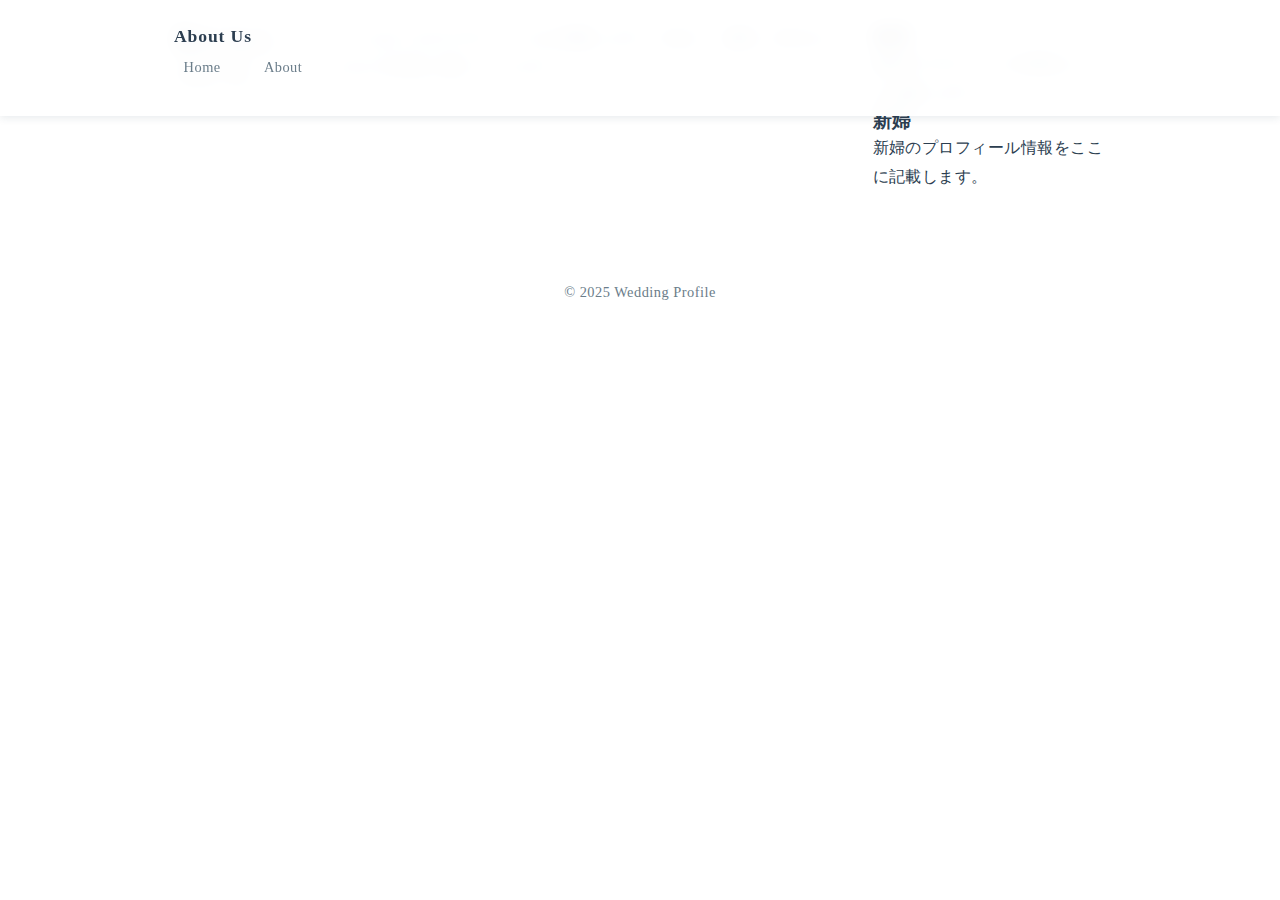
<file: about.html>
<!doctype html>
<html lang="ja">
<head>
  <meta charset="utf-8">
  <meta name="viewport" content="width=device-width, initial-scale=1">
  <title>About - Wedding Profile</title>
  <link rel="stylesheet" href="css/style.css">
</head>
<body>
  <header class="site-header">
    <div class="container">
      <h1 class="site-title">About Us</h1>
      <nav class="site-nav">
        <a href="index.html">Home</a>
        <a href="about.html">About</a>
      </nav>
    </div>
  </header>

  <main class="container">
    <article class="profile">
      <h2>私たちについて</h2>
      <p>ここにお二人のプロフィールを掲載します。出会い、趣味、好きなことなどを自由に書いてください。</p>
      <section class="profiles">
        <div class="person">
          <h3>新郎</h3>
          <p>新郎のプロフィール情報をここに記載します。</p>
        </div>
        <div class="person">
          <h3>新婦</h3>
          <p>新婦のプロフィール情報をここに記載します。</p>
        </div>
      </section>
    </article>
  </main>

  <footer class="site-footer">
    <div class="container">
      <p>&copy; 2025 Wedding Profile</p>
    </div>
  </footer>
</body>
</html>
</file>
<file: css/style.css>
:root {
    --color-primary: #2c3e50;
    --color-secondary: #e8eff3;
    --color-accent: #e8935a;
    --color-steel-blue: #8fa8b8;
    --color-steel-blue-04: rgba(143, 168, 184, 0.04);
    --color-steel-blue-06: rgba(143, 168, 184, 0.06);
    --color-steel-blue-08: rgba(143, 168, 184, 0.08);
    --color-steel-blue-15: rgba(143, 168, 184, 0.15);
    --color-steel-blue-25: rgba(143, 168, 184, 0.25);
    --color-teal: #6b8fa0;
    --color-ice-blue: #f5f8fa;
    --color-background: #ffffff;
    --color-text: #2c3e50;
    --color-text-light: #6b7d8a;
    --color-link: #d4793e;
    --color-card-bg: #ffffff;
    --color-section-1: #f2f6f9;
    --color-section-2: #ffffff;
    --color-section-3: #f2f6f9;
    --color-section-4: #ffffff;
    --color-section-5: #f2f6f9;
    --font-serif: "Playfair Display", "Noto Serif JP", "游明朝", serif;
    --font-script: "Great Vibes", cursive;
    --font-body: "Crimson Text", "Noto Serif JP", "游明朝", serif;
    --shadow-color: rgba(0, 0, 0, 0.08);
    --shadow-teal: rgba(107, 143, 160, 0.25);
    --border-color: #e8935a;
    --section-spacing: 6rem;
}

/* Google Fonts - loaded via <link> in HTML, no @import needed */

/* Basic reset */
* {
    box-sizing: border-box;
    margin: 0;
    padding: 0;
}

body {
    font-family: var(--font-body);
    color: var(--color-text);
    line-height: 1.8;
    background: var(--color-background);
    letter-spacing: 0.03em;
    font-size: 16px;
}

/* Loading Screen */
.loading-screen {
    position: fixed;
    top: 0;
    left: 0;
    width: 100%;
    height: 100%;
    background: linear-gradient(135deg, #f2f6f9 0%, #ffffff 100%);
    display: flex;
    align-items: center;
    justify-content: center;
    z-index: 9999;
    transition:
        opacity 0.5s ease,
        visibility 0.5s ease;
}

.loading-screen.hidden {
    opacity: 0;
    visibility: hidden;
}

.loading-content {
    text-align: center;
}

.loading-rings {
    position: relative;
    width: 80px;
    height: 80px;
    margin: 0 auto 1.5rem;
}

.ring {
    position: absolute;
    border: 3px solid transparent;
    border-top-color: var(--color-accent);
    border-radius: 50%;
    animation: spin 1.5s linear infinite;
}

.ring:nth-child(1) {
    width: 80px;
    height: 80px;
    top: 0;
    left: 0;
}

.ring:nth-child(2) {
    width: 60px;
    height: 60px;
    top: 10px;
    left: 10px;
    animation-delay: 0.3s;
    border-top-color: #e8935a;
}

@keyframes spin {
    0% {
        transform: rotate(0deg);
    }
    100% {
        transform: rotate(360deg);
    }
}

/* Page Top Button */
.page-top {
    position: fixed;
    bottom: 30px;
    right: 30px;
    width: 50px;
    height: 50px;
    background: linear-gradient(
        135deg,
        var(--color-steel-blue),
        var(--color-teal)
    );
    border: none;
    border-radius: 50%;
    cursor: pointer;
    opacity: 0;
    visibility: hidden;
    transition:
        opacity 0.3s ease,
        transform 0.3s ease,
        box-shadow 0.3s ease;
    z-index: 1000;
    box-shadow: 0 4px 15px var(--shadow-teal);
    display: flex;
    align-items: center;
    justify-content: center;
}

.page-top.visible {
    opacity: 1;
    visibility: visible;
}

.page-top:hover {
    transform: translateY(-5px);
    box-shadow: 0 8px 25px var(--shadow-teal);
}

.page-top::before {
    content: "↑";
    color: white;
    font-size: 24px;
    font-weight: bold;
}

@media (max-width: 768px) {
    .page-top {
        bottom: 20px;
        right: 20px;
        width: 45px;
        height: 45px;
    }
}

.loading-text,
.loading-names {
    font-family: var(--font-script);
    font-size: 2rem;
    color: var(--color-primary);
    letter-spacing: 0.05em;
}

.loading-date {
    font-family: var(--font-serif);
    font-size: 0.95rem;
    color: var(--color-text-light);
    letter-spacing: 0.2em;
    margin-top: 0.3rem;
}

/* Scroll Progress Bar */
.scroll-progress {
    position: fixed;
    top: 0;
    left: 0;
    height: 3px;
    width: 0;
    background: linear-gradient(
        90deg,
        var(--color-accent),
        var(--color-steel-blue)
    );
    z-index: 9999;
    transition: width 0.1s linear;
    pointer-events: none;
}

h1,
h2,
h3,
h4 {
    font-family: var(--font-serif);
    font-weight: 600;
    line-height: 1.4;
    letter-spacing: 0.05em;
}

.container {
    width: 100%;
    max-width: 720px;
    margin: 0 auto;
    padding: 1.5rem;
    box-sizing: border-box;
}

.section.container {
    padding-left: 1.5rem;
    padding-right: 1.5rem;
}

@media (max-width: 599px) {
    .container {
        padding: 1rem;
    }

    .section.container {
        padding-left: 1rem;
        padding-right: 1rem;
    }

    .section {
        padding: 3rem 0;
    }

    .section-title {
        font-size: clamp(1.6rem, 5vw, 2.2rem);
    }

    .section-title span {
        font-size: clamp(0.75rem, 2.5vw, 0.9rem);
    }

    :root {
        --section-spacing: 3.25rem;
    }

    .hero {
        height: 78vh;
        min-height: 360px;
        margin-bottom: 1rem;
    }
}

.site-header {
    background: rgba(255, 255, 255, 0.95);
    -webkit-backdrop-filter: blur(10px);
    backdrop-filter: blur(10px);
    position: fixed;
    width: 100%;
    top: 0;
    z-index: 20;
    border-bottom: 1px solid rgba(255, 255, 255, 0.2);
    box-shadow: 0 2px 8px rgba(26, 59, 75, 0.1);
}

body.is-section-page .site-header .site-title,
body.is-section-page .site-header .nav-toggle span {
    color: var(--color-primary);
}

body.is-section-page .site-header .nav-toggle span {
    background: var(--color-primary);
}

.header-inner {
    display: flex;
    align-items: center;
    justify-content: space-between;
    padding: 0.8rem;
}

@media (max-width: 599px) {
    .header-inner {
        padding: 0.8rem 1rem;
    }
}

.site-title {
    font-size: 1.1rem;
    color: var(--color-text);
    font-weight: bold;
    letter-spacing: 0.05em;
}

.site-title .date {
    color: var(--color-accent);
    margin-left: 0.5rem;
    font-weight: normal;
}

.site-nav {
    display: flex;
    gap: 0.6rem;
    font-size: 0.85rem;
}

.site-nav a {
    padding: 0.4rem 0.6rem;
    color: var(--color-text-light);
    text-decoration: none;
    transition: color 0.3s ease;
}

.site-nav a:hover,
.site-nav a.active {
    color: var(--color-link);
}

.site-nav a:focus-visible {
    outline: 2px solid var(--color-accent);
    outline-offset: 2px;
    border-radius: 4px;
}

.site-nav a::after {
    content: "";
    display: block;
    width: 100%;
    height: 2px;
    background: var(--color-accent);
    margin-top: 2px;
    transform: scaleX(0);
    transition: transform 0.3s ease;
}

.site-nav a.active::after {
    transform: scaleX(1);
}

main {
    margin-top: 4rem;
}

.hero {
    position: relative;
    text-align: center;
    margin-bottom: 2rem;
    height: calc(92vh - 4rem);
    min-height: 480px;
    overflow: hidden;
}

.hero-overlay {
    position: absolute;
    top: 0;
    left: 0;
    width: 100%;
    height: 100%;
    background: linear-gradient(
        180deg,
        rgba(0, 0, 0, 0.1) 0%,
        rgba(0, 0, 0, 0.02) 40%,
        rgba(0, 0, 0, 0.3) 100%
    );
    z-index: 1;
    pointer-events: none;
}

.hero-image {
    width: 100%;
    height: 100%;
    object-fit: cover;
    display: block;
    transform: scale(1.1);
    transition: transform 0.3s ease-out;
}

.hero-content {
    position: absolute;
    left: 50%;
    top: 50%;
    transform: translate(-50%, -50%);
    color: #fff;
    text-shadow: 0 2px 8px rgba(0, 0, 0, 0.4);
    padding: 0 1rem;
    width: 90%;
    max-width: 600px;
    z-index: 2;
}

.hero-content h2 {
    font-family: var(--font-script);
    font-size: clamp(2.2rem, 6vw, 3rem);
    margin-bottom: 1rem;
    line-height: 1.4;
    font-weight: 400;
}

.hero-date {
    font-family: var(--font-script);
    font-size: clamp(1.4rem, 4.5vw, 1.8rem);
    margin-bottom: 1rem;
    letter-spacing: 0.1em;
}

.hero-content p {
    font-size: 1rem;
    line-height: 1.6;
}

.hero-cta {
    display: inline-block;
    margin-top: 1.8rem;
    padding: 0.7rem 2.2rem;
    border: 1px solid rgba(255, 255, 255, 0.7);
    color: #fff;
    font-family: var(--font-serif);
    font-size: 0.85rem;
    letter-spacing: 0.15em;
    text-decoration: none;
    transition:
        background-color 0.3s ease,
        border-color 0.3s ease;
    backdrop-filter: blur(4px);
    -webkit-backdrop-filter: blur(4px);
    background: rgba(255, 255, 255, 0.1);
}

.hero-cta:hover {
    background: rgba(255, 255, 255, 0.25);
    border-color: #fff;
}

.section {
    padding: var(--section-spacing) 0;
    width: 100%;
    overflow: hidden;
    position: relative;
    transition: background-color 0.3s ease;
}

.section:not(#hero) {
    position: relative;
    z-index: 1;
}

#seating {
    background: linear-gradient(
        135deg,
        var(--color-section-1) 0%,
        var(--color-steel-blue-08) 100%
    );
}

#menu {
    background: linear-gradient(
        135deg,
        var(--color-section-2) 0%,
        var(--color-steel-blue-04) 100%
    );
}

#profile {
    background: linear-gradient(
        135deg,
        var(--color-section-3) 0%,
        var(--color-steel-blue-08) 100%
    );
}

#qa {
    background: linear-gradient(
        135deg,
        var(--color-section-4) 0%,
        var(--color-steel-blue-04) 100%
    );
}

#photos {
    background: linear-gradient(
        135deg,
        var(--color-section-1) 0%,
        var(--color-steel-blue-06) 100%
    );
}

.section:not(#hero)::before {
    content: "";
    display: block;
    width: 60px;
    height: 1px;
    background: linear-gradient(
        90deg,
        transparent,
        var(--color-accent),
        transparent
    );
    margin: 0 auto 3rem;
}

.section:not(#hero)::after {
    content: none;
}

.profile {
    display: flex;
    gap: 2rem;
    align-items: flex-start;
}

.profile-image {
    width: 100%;
    aspect-ratio: 1;
    object-fit: cover;
    border-radius: 50%;
    background: linear-gradient(90deg, #f0f0f0 25%, #f8f8f8 50%, #f0f0f0 75%);
    background-size: 200% 100%;
    margin-bottom: 1.5rem;
    animation: shimmer 2s infinite;
    box-shadow: 0 8px 24px rgba(0, 0, 0, 0.08);
    transition:
        transform 0.3s ease,
        box-shadow 0.3s ease;
}

.profile-image:hover {
    transform: translateY(-4px);
    box-shadow: 0 12px 32px var(--color-steel-blue-25);
}

.profile-image.loaded {
    animation: none;
    background: none;
}

.profile h4 {
    font-size: 1.4rem;
    color: var(--color-primary);
    margin-bottom: 1.5rem;
    font-weight: 600;
    text-align: center;
    letter-spacing: 0.1em;
    position: relative;
    padding-bottom: 1rem;
}

.profile h4::after {
    content: "";
    position: absolute;
    bottom: 0;
    left: 50%;
    transform: translateX(-50%);
    width: 60px;
    height: 2px;
    background: linear-gradient(
        90deg,
        transparent,
        var(--color-accent),
        transparent
    );
}

.two-column {
    display: grid;
    grid-template-columns: 1fr;
    gap: 4rem;
}

.two-column .person {
    text-align: center;
}

/* 席次表画像 */
.seating-image-wrap {
    text-align: center;
    margin: 1rem 0;
}

.seating-image {
    width: 100%;
    max-width: 700px;
    border-radius: 8px;
    box-shadow: 0 4px 20px rgba(0, 0, 0, 0.1);
    cursor: zoom-in;
    transition:
        transform 0.3s ease,
        box-shadow 0.3s ease;
}

.seating-image:hover {
    transform: scale(1.01);
    box-shadow: 0 8px 30px rgba(0, 0, 0, 0.15);
}

/* メニュー画像 */
.menu-image-wrap {
    text-align: center;
    margin: 1rem 0 2rem;
}

.menu-image-title {
    font-family: var(--font-serif);
    font-size: 1.2rem;
    color: var(--color-primary);
    margin-bottom: 0.8rem;
    letter-spacing: 0.08em;
    font-weight: 600;
}

.menu-image {
    width: 100%;
    max-width: 700px;
    border-radius: 8px;
    box-shadow: 0 4px 20px rgba(0, 0, 0, 0.1);
    cursor: zoom-in;
    transition:
        transform 0.3s ease,
        box-shadow 0.3s ease;
}

.menu-image:hover {
    transform: scale(1.01);
    box-shadow: 0 8px 30px rgba(0, 0, 0, 0.15);
}

details {
    margin: 1rem 0;
    padding: 1rem;
    background: white;
    border-radius: 4px;
    box-shadow: 0 1px 3px rgba(0, 0, 0, 0.1);
}

summary {
    font-weight: bold;
    cursor: pointer;
    padding: 0.5rem 0;
    color: var(--color-primary);
}

details p {
    margin-top: 1rem;
    padding: 1rem;
    background: transparent;
    border-radius: 4px;
}

.site-footer {
    background: white;
    padding: 2.5rem 0 2rem;
    text-align: center;
    color: var(--color-text-light);
    font-size: 0.9rem;
}

.footer-monogram {
    display: flex;
    align-items: center;
    justify-content: center;
    gap: 0.6rem;
    margin-bottom: 1rem;
}

.monogram-i,
.monogram-r {
    font-family: var(--font-script);
    font-size: 2.2rem;
    color: var(--color-primary);
    line-height: 1;
}

.monogram-amp {
    font-family: var(--font-script);
    font-size: 1.4rem;
    color: var(--color-accent);
    line-height: 1;
}

.footer-copy {
    font-size: 0.85rem;
    color: var(--color-text-light);
    letter-spacing: 0.05em;
}

.footer-venue {
    font-family: var(--font-serif);
    font-size: 0.9rem;
    color: var(--color-text-light);
    letter-spacing: 0.1em;
    margin-bottom: 0.3rem;
}

/* Animations */
@keyframes fadeIn {
    from {
        opacity: 0;
        transform: translateY(30px);
        filter: blur(10px);
    }
    to {
        opacity: 1;
        transform: translateY(0);
        filter: blur(0);
    }
}

@keyframes scrollLine {
    0% {
        height: 0;
        opacity: 0;
    }
    50% {
        height: 30px;
        opacity: 1;
    }
    100% {
        height: 0;
        opacity: 0;
    }
}

@keyframes shimmer {
    0% {
        background-position: -200% 0;
    }
    100% {
        background-position: 200% 0;
    }
}

.fade-in {
    opacity: 0;
    animation: fadeIn 1s ease-out forwards;
}

.fade-in-delay {
    opacity: 0;
    animation: fadeIn 1s ease-out 0.3s forwards;
}

.reveal-on-scroll {
    opacity: 0;
    transform: translateY(20px);
    transition:
        opacity 0.6s ease-out,
        transform 0.6s ease-out;
}

.reveal-on-scroll.is-visible {
    opacity: 1;
    transform: translateY(0);
}

/* Navigation */
.nav-toggle {
    display: flex;
    align-items: center;
    justify-content: center;
    position: relative;
    width: 36px;
    height: 36px;
    background: transparent;
    border: none;
    cursor: pointer;
    padding: 0;
    z-index: 30;
}

.nav-toggle span {
    display: block;
    position: absolute;
    height: 2px;
    width: 18px;
    background: var(--color-primary);
    left: 50%;
    transform: translateX(-50%);
    transition:
        transform 0.3s ease,
        top 0.3s ease,
        opacity 0.3s ease;
}

.nav-toggle span:nth-child(1) {
    top: 10px;
}
.nav-toggle span:nth-child(2) {
    top: 17px;
}
.nav-toggle span:nth-child(3) {
    top: 24px;
}

.nav-toggle[aria-expanded="true"] span:nth-child(1) {
    top: 17px;
    transform: translateX(-50%) rotate(45deg);
}

.nav-toggle[aria-expanded="true"] span:nth-child(2) {
    opacity: 0;
}

.nav-toggle[aria-expanded="true"] span:nth-child(3) {
    top: 17px;
    transform: translateX(-50%) rotate(-45deg);
}

/* Scroll hint */
.scroll-hint {
    position: absolute;
    bottom: 70px;
    left: 50%;
    transform: translateX(-50%);
    text-align: center;
    color: #fff;
    z-index: 10;
}

.scroll-text {
    display: block;
    font-size: 0.8rem;
    margin-bottom: 10px;
    letter-spacing: 0.2em;
}

.scroll-line {
    display: block;
    width: 1px;
    height: 0;
    background: #fff;
    margin: 0 auto;
    animation: scrollLine 2s ease-out infinite;
    box-shadow: 0 0 8px rgba(255, 153, 102, 0.3);
}

/* Section titles */
.section-title {
    font-family: var(--font-serif);
    font-size: clamp(2.2rem, 5.8vw, 3.5rem);
    text-align: center;
    margin-bottom: 2.5rem;
    color: var(--color-primary);
    position: relative;
    padding-bottom: 1.2rem;
}

.section-title::before {
    content: "✦";
    display: block;
    font-size: 0.6em;
    color: var(--color-accent);
    margin-bottom: 0.3rem;
    letter-spacing: 0.3em;
}

.section-title::after {
    content: "";
    position: absolute;
    bottom: 0;
    left: 50%;
    transform: translateX(-50%);
    width: 80px;
    height: 2px;
    background: linear-gradient(
        90deg,
        transparent,
        var(--color-accent),
        transparent
    );
}

.section-title span {
    display: block;
    font-family: var(--font-body);
    font-size: clamp(0.78rem, 2.6vw, 0.95rem);
    color: var(--color-text-light);
    letter-spacing: 0.15em;
    font-weight: 300;
    line-height: 1.25;
    margin-top: 0.45rem;
    text-transform: none;
}

/* Profile details */
.profile-details {
    margin-top: 2rem;
    background: rgba(255, 255, 255, 0.5);
    padding: 2rem 1.5rem;
    border-radius: 12px;
    -webkit-backdrop-filter: blur(10px);
    backdrop-filter: blur(10px);
    box-shadow: 0 2px 12px rgba(0, 0, 0, 0.05);
}

.detail-item {
    display: flex;
    align-items: baseline;
    margin-bottom: 1.2rem;
    padding-bottom: 1rem;
    border-bottom: 1px solid var(--color-steel-blue-15);
    transition:
        background-color 0.3s ease,
        transform 0.3s ease;
}

.detail-item:last-child {
    margin-bottom: 0;
    padding-bottom: 0;
    border-bottom: none;
}

.detail-item:hover {
    padding-left: 0.5rem;
    border-bottom-color: rgba(143, 168, 184, 0.4);
    background: linear-gradient(90deg, rgba(143, 168, 184, 0.1), transparent);
    border-radius: 4px;
}

.detail-item dt {
    min-width: 120px;
    font-weight: 600;
    color: var(--color-accent);
    font-size: 0.9rem;
    letter-spacing: 0.05em;
}

.detail-item dd {
    flex: 1;
    color: var(--color-text);
    font-size: 0.95rem;
    line-height: 1.6;
}

/* Media queries */
@media (max-width: 899px) {
    .site-nav {
        position: fixed;
        top: 0;
        right: -100%;
        width: 80%;
        max-width: 300px;
        height: 100vh;
        background: #fff;
        flex-direction: column;
        padding: 80px 2rem;
        transition: transform 0.3s ease;
        box-shadow: 0 0 20px rgba(0, 0, 0, 0.1);
        z-index: 25;
    }

    .site-nav.is-open {
        transform: translateX(-100%);
    }

    /* ナビオーバーレイ背景 */
    .site-nav.is-open::before {
        content: "";
        position: fixed;
        top: 0;
        left: 0;
        width: 100vw;
        height: 100vh;
        background: rgba(0, 0, 0, 0.4);
        z-index: -1;
        transform: translateX(100%);
    }

    .nav-item {
        padding: 1rem 0;
        border-bottom: 1px solid var(--color-secondary);
        white-space: nowrap;
    }
}

/* Larger screens */
@media (min-width: 900px) {
    .container {
        max-width: 980px;
    }

    .site-nav {
        gap: 1.5rem;
        font-size: 0.9rem;
    }

    .nav-toggle {
        display: none;
    }

    .hero-content h2 {
        font-size: 2.5rem;
    }

    .two-column {
        grid-template-columns: 1fr 1fr;
        gap: 4rem;
    }

    .profile-image-wrap {
        position: relative;
        margin-bottom: 2rem;
    }

    .profile-image-wrap::after {
        content: "";
        position: absolute;
        top: 1rem;
        right: -1rem;
        width: 100%;
        height: 100%;
        background: rgba(156, 131, 116, 0.1);
        border-radius: 50%;
        z-index: -1;
    }
}

.menu-note {
    text-align: center;
    font-size: 0.9rem;
    color: var(--color-text-light);
    margin-top: 2rem;
}

/* Q&A styles */
.qa-grid {
    display: grid;
    gap: 1rem;
    max-width: 700px;
    margin: 0 auto;
}

.qa-item {
    background: var(--color-card-bg);
    border-radius: 8px;
    overflow: hidden;
    box-shadow: 0 2px 8px var(--shadow-color);
    margin: 0 0.5rem;
    border: 1px solid var(--color-secondary);
    backdrop-filter: blur(5px);
    -webkit-backdrop-filter: blur(5px);
}

.qa-item:hover {
    border-color: var(--color-accent);
    transform: translateY(-2px);
    transition:
        border-color 0.3s ease,
        transform 0.3s ease;
}

.qa-item summary {
    position: relative;
    padding: 1.2rem;
    cursor: pointer;
    font-weight: 600;
    list-style: none;
    font-size: clamp(1rem, 3.2vw, 1.1rem);
    transition: color 0.3s ease;
}

.qa-item summary::after {
    content: "+";
    position: absolute;
    right: 1.2rem;
    top: 50%;
    transform: translateY(-50%);
    font-size: 1.2rem;
    color: var(--color-accent);
    transition: transform 0.3s ease;
}

.qa-item[open] summary::after {
    transform: translateY(-50%) rotate(45deg);
}

.qa-content {
    padding: 0 1.2rem 1.2rem;
    background: transparent;
    display: flex;
    flex-direction: column;
    gap: 0.75rem;
    animation: qaSlideDown 0.35s ease-out;
}

@keyframes qaSlideDown {
    from {
        opacity: 0;
        transform: translateY(-8px);
    }
    to {
        opacity: 1;
        transform: translateY(0);
    }
}

.qa-person {
    margin-bottom: 1rem;
}

.qa-person .qa-avatar {
    width: 60px;
    height: 60px;
    border-radius: 50%;
    background-size: cover;
    background-position: center;
    border: 2px solid #fff;
    box-shadow: 0 2px 8px rgba(0, 0, 0, 0.12);
    margin-top: 0.3rem;
}

.qa-person.groom .qa-avatar {
    float: left;
    margin-right: 0.8rem;
    margin-left: 0.2rem;
    shape-outside: circle(50%);
}

.qa-person.bride .qa-avatar {
    float: right;
    margin-left: 0.8rem;
    margin-right: 0.2rem;
    shape-outside: circle(50%);
}

.qa-person p {
    padding: 1rem 1.1rem;
    border-radius: 16px;
    font-size: 0.95rem;
    line-height: 1.7;
    color: var(--color-text);
    overflow: hidden;
}

.qa-person.groom p {
    background: #edf2f6;
    border-top-left-radius: 4px;
}

.qa-person.bride p {
    background: #fff5ee;
    border-top-right-radius: 4px;
}

.qa-item {
    margin-bottom: 1.5rem;
}

.qa-item[open] summary {
    color: var(--color-text);
}

@media (max-width: 599px) {
    .qa-person .qa-avatar {
        width: 50px;
        height: 50px;
    }

    .qa-person p {
        font-size: 0.9rem;
    }
}

.qa-tips {
    list-style: none;
    margin-top: 1rem;
    padding-left: 1rem;
}

.qa-tips li {
    position: relative;
    padding-left: 1.2rem;
    margin: 0.5rem 0;
    font-size: 0.95rem;
}

.qa-tips li::before {
    content: "•";
    position: absolute;
    left: 0;
    color: var(--color-primary);
}

@media (min-width: 900px) {
    .timeline-content {
        transition: transform 0.3s ease;
    }

    .timeline-item:hover .timeline-content {
        transform: translateY(-5px);
    }
}

/* Print styles */
@media print {
    .site-header {
        position: static;
    }

    .nav-toggle,
    .scroll-hint {
        display: none;
    }

    .hero {
        height: auto;
        min-height: 0;
    }

    .hero-image {
        height: auto;
    }

    .section {
        break-inside: avoid;
        page-break-inside: avoid;
    }
}

/* Welcome Section */
.welcome-section {
    background: #ffffff;
    position: relative;
    overflow: hidden;
}

.welcome-image-wrap {
    text-align: center;
    margin: 0 auto;
    padding: 0 1.5rem;
}

.welcome-frame {
    position: relative;
    padding: 10px;
    border: 1px solid var(--color-steel-blue-25);
}

.welcome-frame::after {
    content: none;
}

.welcome-frame::before {
    content: "";
    position: absolute;
    top: 6px;
    left: 6px;
    right: 6px;
    bottom: 6px;
    border: 1px solid var(--color-steel-blue-15);
    pointer-events: none;
    z-index: 2;
}

.welcome-img {
    width: 100%;
    height: auto;
    display: block;
    position: relative;
}

@media (max-width: 599px) {
    .welcome-image-wrap {
        padding: 0;
    }

    .welcome-frame {
        padding: 8px;
    }

    .welcome-frame::before {
        top: 5px;
        left: 5px;
        right: 5px;
        bottom: 5px;
    }
}

.welcome-content {
    max-width: 800px;
    margin: 0 auto;
    position: relative;
    z-index: 1;
}

.welcome-icon {
    margin-bottom: 1.5rem;
    animation: heartbeat 1.5s ease-in-out infinite;
    text-align: center;
}

@keyframes heartbeat {
    0%,
    100% {
        transform: scale(1);
    }
    10%,
    30% {
        transform: scale(0.9);
    }
    20%,
    40% {
        transform: scale(1.1);
    }
}

.welcome-title {
    font-family: var(--font-script);
    font-size: 3.5rem;
    color: var(--color-primary);
    margin-bottom: 0.5rem;
    letter-spacing: 0.05em;
    text-align: center;
    font-weight: 400;
}

.welcome-subtitle {
    font-size: 1.1rem;
    color: var(--color-text-light);
    margin-bottom: 3rem;
    letter-spacing: 0.05em;
    text-align: center;
}

.welcome-message {
    background: #ffffff;
    padding: 3rem 2rem;
    border-radius: 16px;
    box-shadow: 0 4px 16px rgba(0, 0, 0, 0.04);
    border: 2px solid var(--color-steel-blue);
    margin-bottom: 3rem;
    position: relative;
}

.welcome-message::before {
    display: none;
}

.welcome-message p {
    font-size: 1.05rem;
    line-height: 2;
    margin-bottom: 1.5rem;
    color: var(--color-text);
}

.welcome-message p:last-of-type {
    margin-bottom: 2rem;
}

.pc-only {
    display: inline;
}

@media (max-width: 599px) {
    .pc-only {
        display: none;
    }

    .hero-date {
        font-size: 1.4rem;
    }

    .hero-content h2 {
        font-size: 2.2rem;
    }

    .welcome-title {
        font-size: 2.5rem;
    }

    .couple-monogram {
        margin-bottom: 1.5rem;
    }

    .monogram-letter {
        font-size: 3.5rem;
    }

    .monogram-ampersand {
        font-size: 2rem;
    }

    .welcome-message {
        padding: 2rem 1.5rem;
    }
}

.signature {
    text-align: right;
    margin-top: 2rem;
    padding-top: 2rem;
    border-top: 1px solid rgba(143, 168, 184, 0.3);
}

.signature-name {
    font-family: var(--font-serif);
    font-size: 1.4rem;
    color: var(--color-accent);
    margin-bottom: 0.5rem;
    letter-spacing: 0.15em;
}

.signature-date {
    font-size: 0.9rem;
    color: var(--color-text-light);
    letter-spacing: 0.1em;
}

/* Section Intro */
.section-intro {
    text-align: center;
    color: var(--color-text-light);
    margin-bottom: 3rem;
    font-size: 1.05rem;
}

.section-nav {
    display: flex;
    justify-content: space-between;
    align-items: center;
    margin-top: 3rem;
    padding-top: 2rem;
    border-top: 1px solid rgba(232, 147, 90, 0.15);
}

.section-nav-prev,
.section-nav-next {
    font-family: var(--font-serif);
    font-size: 0.85rem;
    color: var(--color-text-light);
    text-decoration: none;
    letter-spacing: 0.05em;
    padding: 0.6rem 0;
    transition: color 0.3s ease;
}

.section-nav-prev:hover,
.section-nav-next:hover {
    color: var(--color-accent);
}

.section-nav-next {
    margin-left: auto;
}

.swipe-hint {
    text-align: center;
    font-size: 0.75rem;
    color: var(--color-text-light);
    opacity: 0.6;
    margin-top: 1rem;
    letter-spacing: 0.05em;
}

/* Photo Gallery */
.photo-categories {
    display: flex;
    justify-content: center;
    gap: 1rem;
    margin-bottom: 3rem;
    flex-wrap: wrap;
}

.category-tab {
    padding: 0.8rem 1.8rem;
    background: transparent;
    border: 2px solid var(--color-accent);
    border-radius: 25px;
    color: var(--color-accent);
    font-family: var(--font-body);
    font-size: 0.95rem;
    font-weight: 600;
    cursor: pointer;
    transition:
        background-color 0.3s ease,
        color 0.3s ease,
        border-color 0.3s ease;
    letter-spacing: 0.05em;
}

.category-tab:hover {
    background: rgba(232, 147, 90, 0.1);
    transform: translateY(-2px);
    box-shadow: 0 4px 12px rgba(232, 147, 90, 0.2);
}

.category-tab.active {
    background: var(--color-accent);
    color: white;
    box-shadow: 0 4px 12px rgba(232, 147, 90, 0.3);
}

.photo-gallery {
    display: block;
    margin: 0 auto;
    max-width: 960px;
    min-height: 300px;
}

/* === カルーセル === */
.photo-carousel {
    max-width: 900px;
    margin: 0 auto;
    user-select: none;
}

.carousel-main {
    position: relative;
    border-radius: 12px;
    overflow: hidden;
    box-shadow: 0 12px 50px rgba(0, 0, 0, 0.25);
    background: #1a1a1a;
    cursor: pointer;
}

.carousel-main-frame {
    position: relative;
    display: flex;
    align-items: center;
    justify-content: center;
    max-height: 70vh;
    min-height: 240px;
    overflow: hidden;
}

/* ダブルバッファ: front/backを重ねる */
.carousel-main-img {
    width: 100%;
    height: auto;
    max-height: 70vh;
    object-fit: contain;
    display: block;
}

.carousel-buf-front {
    position: relative;
    z-index: 1;
}

/* backは見えない位置に置いておき、ロード専用として使う */
.carousel-buf-back {
    position: absolute;
    opacity: 0;
    pointer-events: none;
    z-index: 0;
    width: 1px;
    height: 1px;
}

.carousel-btn {
    position: absolute;
    top: 50%;
    transform: translateY(-50%);
    background: rgba(255, 255, 255, 0.88);
    border: none;
    width: 52px;
    height: 52px;
    border-radius: 50%;
    font-size: 1.3rem;
    color: var(--color-text);
    cursor: pointer;
    z-index: 10;
    transition:
        background-color 0.25s ease,
        opacity 0.25s ease;
    display: flex;
    align-items: center;
    justify-content: center;
    box-shadow: 0 4px 16px rgba(0, 0, 0, 0.2);
    line-height: 1;
}

.carousel-btn:hover {
    background: white;
    transform: translateY(-50%) scale(1.1);
    box-shadow: 0 6px 20px rgba(0, 0, 0, 0.3);
}

.carousel-prev-btn {
    left: 16px;
}
.carousel-next-btn {
    right: 16px;
}

.carousel-counter-badge {
    position: absolute;
    bottom: 16px;
    right: 16px;
    background: rgba(0, 0, 0, 0.55);
    color: white;
    padding: 5px 14px;
    border-radius: 20px;
    font-size: 0.85rem;
    font-family: var(--font-body);
    letter-spacing: 0.05em;
    pointer-events: none;
}

.carousel-caption {
    position: absolute;
    bottom: 0;
    left: 0;
    right: 0;
    padding: 48px 20px 16px;
    background: linear-gradient(transparent, rgba(0, 0, 0, 0.48));
    color: white;
    font-family: var(--font-serif);
    font-size: 1.05rem;
    letter-spacing: 0.08em;
    text-align: center;
    opacity: 0;
    transition: opacity 0.3s ease;
    pointer-events: none;
}

.carousel-main:hover .carousel-caption {
    opacity: 1;
}

.carousel-expand-hint {
    position: absolute;
    top: 16px;
    right: 16px;
    background: rgba(0, 0, 0, 0.45);
    color: white;
    border-radius: 8px;
    padding: 5px 10px;
    font-size: 0.78rem;
    letter-spacing: 0.04em;
    opacity: 0;
    transition: opacity 0.3s ease;
    pointer-events: none;
}

.carousel-main:hover .carousel-expand-hint {
    opacity: 1;
}

.carousel-thumbnails-wrap {
    margin-top: 14px;
}

.carousel-thumbnails {
    display: flex;
    gap: 8px;
    overflow-x: auto;
    padding: 4px 4px 8px;
    scroll-behavior: smooth;
    scrollbar-width: thin;
    scrollbar-color: var(--color-accent) transparent;
}

.carousel-thumbnails::-webkit-scrollbar {
    height: 4px;
}

.carousel-thumbnails::-webkit-scrollbar-thumb {
    background: var(--color-accent);
    border-radius: 2px;
}

.carousel-thumb {
    width: 90px;
    height: 68px;
    object-fit: cover;
    cursor: pointer;
    border-radius: 6px;
    flex-shrink: 0;
    opacity: 0.52;
    border: 2px solid transparent;
    transition:
        opacity 0.25s ease,
        border-color 0.25s ease;
}

.carousel-thumb:hover {
    opacity: 0.82;
}

.carousel-thumb.active {
    opacity: 1;
    border-color: var(--color-accent);
    box-shadow: 0 2px 10px rgba(232, 147, 90, 0.4);
}

@media (max-width: 768px) {
    .carousel-btn {
        width: 40px;
        height: 40px;
        font-size: 1rem;
    }
    .carousel-prev-btn {
        left: 8px;
    }
    .carousel-next-btn {
        right: 8px;
    }
    .carousel-thumb {
        width: 70px;
        height: 52px;
    }
    .carousel-main-frame {
        max-height: 56vw;
        min-height: 200px;
    }
    .carousel-main-img {
        max-height: 56vw;
    }
}

.photo-item {
    position: relative;
    aspect-ratio: 1;
    cursor: pointer;
    transition:
        transform 0.3s ease,
        box-shadow 0.3s ease;
    background: white;
    padding: 12px 12px 50px 12px;
    box-shadow:
        0 4px 20px rgba(0, 0, 0, 0.15),
        0 1px 3px rgba(0, 0, 0, 0.1);
    transform: rotate(0deg);
}

.photo-item:nth-child(3n + 1) {
    transform: rotate(-2deg);
}

.photo-item:nth-child(3n + 2) {
    transform: rotate(1deg);
}

.photo-item:nth-child(3n + 3) {
    transform: rotate(-1deg);
}

.photo-item:hover {
    transform: rotate(0deg) translateY(-10px) scale(1.02);
    box-shadow:
        0 12px 40px rgba(0, 0, 0, 0.25),
        0 4px 8px rgba(0, 0, 0, 0.15);
    z-index: 10;
}

.photo-item::after {
    content: attr(data-caption);
    position: absolute;
    bottom: 20px;
    left: 0;
    right: 0;
    text-align: center;
    font-family: "Crimson Text", serif;
    font-size: 0.9rem;
    color: #666;
    letter-spacing: 0.05em;
    pointer-events: none;
}

/* マスキングテープ風装飾 */
.photo-item::before {
    position: absolute;
    z-index: 20;
    box-shadow: 0 2px 4px rgba(0, 0, 0, 0.15);
    pointer-events: none;
}

.photo-item:nth-child(3n + 1)::before {
    content: "";
    top: -10px;
    left: 50%;
    transform: translateX(-50%);
    width: 70px;
    height: 25px;
    background: rgba(184, 205, 214, 0.7);
}

.photo-item:nth-child(3n + 2)::before {
    content: "";
    top: -10px;
    right: 10px;
    width: 60px;
    height: 25px;
    background: rgba(200, 218, 228, 0.7);
    transform: rotate(15deg);
}

.photo-item:nth-child(3n + 3)::before {
    content: "";
    top: -10px;
    left: 10px;
    width: 60px;
    height: 25px;
    background: rgba(150, 200, 255, 0.75);
    transform: rotate(-15deg);
}

.gallery-image {
    width: 100%;
    height: 100%;
    object-fit: cover;
    transition:
        filter 0.3s ease,
        opacity 0.3s ease;
    display: block;
    background: linear-gradient(135deg, #f0f0f0 0%, #e0e0e0 100%);
    /* 大きな画像でもメモリ効率を維持 */
    image-rendering: -webkit-optimize-contrast;
    image-rendering: crisp-edges;
}

/* 遅延読み込み中の画像 */
.lazy-image {
    opacity: 0;
    transition: opacity 0.4s ease;
}

.lazy-image[src]:not([src=""]):not([src*="data:image"]) {
    opacity: 1;
}

.photo-image-wrapper {
    position: relative;
    width: 100%;
    /* 最大サイズを制限してメモリ使用量を削減 */
    max-width: 100%;
    max-height: 800px;
    aspect-ratio: 1;
    overflow: visible;
    background: linear-gradient(135deg, #f5f5f5 0%, #e8e8e8 100%);
    border-radius: 2px;
}

/* ローディング中のスケルトンアニメーション */
.photo-image-wrapper::before {
    content: "";
    position: absolute;
    top: 0;
    left: -100%;
    width: 100%;
    height: 100%;
    background: linear-gradient(
        90deg,
        transparent,
        rgba(255, 255, 255, 0.4),
        transparent
    );
    animation: shimmer-slide 1.5s infinite;
    z-index: 1;
}

.photo-image-wrapper
    img[src]:not([src=""]):not([src*="data:image"])
    ~ .photo-image-wrapper::before {
    display: none;
}

@keyframes shimmer-slide {
    0% {
        left: -100%;
    }
    100% {
        left: 100%;
    }
}

.photo-image-wrapper img {
    border-radius: 2px;
    position: relative;
    z-index: 2;
}

.photo-item:hover .gallery-image {
    filter: brightness(1.05) saturate(1.15) contrast(1.05);
}

/* Lightbox */
.lightbox {
    display: none;
    position: fixed;
    z-index: 30000;
    left: 0;
    top: 0;
    width: 100%;
    height: 100%;
    background-color: rgba(0, 0, 0, 1);
    align-items: center;
    justify-content: center;
}

.lightbox.active {
    display: flex;
}

.lightbox-content {
    max-width: 90%;
    max-height: 90%;
    object-fit: contain;
    border-radius: 8px;
    animation: zoomIn 0.3s ease;
    transition:
        transform 0.4s cubic-bezier(0.4, 0, 0.2, 1),
        opacity 0.4s ease;
    position: relative;
    z-index: 30002;
}

.lightbox-content.slide-left {
    animation: slideFromRight 0.4s cubic-bezier(0.4, 0, 0.2, 1);
}

.lightbox-content.slide-right {
    animation: slideFromLeft 0.4s cubic-bezier(0.4, 0, 0.2, 1);
}

@keyframes zoomIn {
    from {
        transform: scale(0.8);
        opacity: 0;
    }
    to {
        transform: scale(1);
        opacity: 1;
    }
}

@keyframes slideFromRight {
    from {
        transform: translateX(100%);
        opacity: 0;
    }
    to {
        transform: translateX(0);
        opacity: 1;
    }
}

@keyframes slideFromLeft {
    from {
        transform: translateX(-100%);
        opacity: 0;
    }
    to {
        transform: translateX(0);
        opacity: 1;
    }
}

.lightbox-close {
    position: fixed;
    top: calc(14px + env(safe-area-inset-top, 0px));
    right: calc(14px + env(safe-area-inset-right, 0px));
    color: white;
    font-size: 38px;
    font-weight: 400;
    cursor: pointer;
    transition:
        color 0.25s ease,
        background-color 0.25s ease;
    z-index: 30005;
    width: 54px;
    height: 54px;
    display: flex;
    align-items: center;
    justify-content: center;
    border-radius: 16px;
    background: rgba(0, 0, 0, 0.5);
    border: 1px solid rgba(255, 255, 255, 0.18);
    box-shadow: 0 6px 24px rgba(0, 0, 0, 0.35);
}

.lightbox-close:hover {
    color: var(--color-accent);
    background: rgba(255, 255, 255, 0.2);
    transform: rotate(90deg);
}

.lightbox-nav {
    position: absolute;
    width: 100%;
    display: flex;
    justify-content: space-between;
    padding: 0 20px;
    box-sizing: border-box;
    z-index: 30003;
}

/* シンプルモード（席次表・メニュー）: ナビ非表示 */
.lightbox.simple .lightbox-nav {
    display: none;
}

.lightbox.simple .lightbox-counter {
    display: none;
}

/* Lightbox Counter */
.lightbox-counter {
    position: fixed;
    bottom: calc(20px + env(safe-area-inset-bottom, 0px));
    left: 50%;
    transform: translateX(-50%);
    color: rgba(255, 255, 255, 0.85);
    font-family: var(--font-serif);
    font-size: 0.95rem;
    letter-spacing: 0.15em;
    z-index: 30005;
    background: rgba(0, 0, 0, 0.4);
    padding: 0.4rem 1.2rem;
    border-radius: 20px;
    backdrop-filter: blur(4px);
}

.lightbox-prev,
.lightbox-next {
    background: rgba(255, 255, 255, 0.2);
    color: white;
    border: none;
    font-size: 32px;
    padding: 16px 24px;
    cursor: pointer;
    border-radius: 8px;
    transition:
        background-color 0.3s ease,
        opacity 0.3s ease;
}

.lightbox-prev:hover,
.lightbox-next:hover {
    background: var(--color-accent);
    transform: scale(1.1);
}

@media (max-width: 599px) {
    .photo-gallery {
        grid-template-columns: repeat(auto-fill, minmax(min(150px, 100%), 1fr));
        gap: 1.5rem;
    }

    .photo-item {
        padding: 10px 10px 10px 10px;
    }

    .photo-item::after {
        bottom: 15px;
        font-size: 0.8rem;
    }

    .lightbox-close {
        top: calc(10px + env(safe-area-inset-top, 0px));
        right: calc(10px + env(safe-area-inset-right, 0px));
        font-size: 32px;
        width: 50px;
        height: 50px;
    }

    .lightbox-prev,
    .lightbox-next {
        font-size: 24px;
        padding: 12px 16px;
    }
}

/* Focus visible improvements for accessibility */
button:focus-visible,
a:focus-visible,
summary:focus-visible {
    outline: 2px solid var(--color-accent);
    outline-offset: 2px;
    border-radius: 4px;
}

details summary::-webkit-details-marker {
    display: none;
}

/* Lightbox close button fix for <button> */
.lightbox-close {
    line-height: 1;
}

/* Improve touch targets for mobile */
@media (max-width: 599px) {
    .nav-item {
        min-height: 44px;
        display: flex;
        align-items: center;
    }

    /* Reduce hero height for mobile to show more content */
    .hero {
        height: 70vh;
        min-height: 320px;
    }

    /* Better scroll hint positioning on mobile */
    .scroll-hint {
        bottom: 40px;
    }

    /* Better touch targets for Q&A */
    .qa-item summary {
        min-height: 48px;
        display: flex;
        align-items: center;
        padding-right: 3rem;
    }
}

/* Smooth scroll behavior */
html {
    scroll-behavior: smooth;
}

/* Reduce motion for users who prefer it */
@media (prefers-reduced-motion: reduce) {
    *,
    *::before,
    *::after {
        animation-duration: 0.01ms !important;
        animation-iteration-count: 1 !important;
        transition-duration: 0.01ms !important;
        scroll-behavior: auto !important;
    }

    .hero-image {
        transform: none !important;
    }

    .reveal-on-scroll {
        opacity: 1;
        transform: none;
    }
}

/* Improve text readability on mobile */
@media (max-width: 599px) {
    .welcome-message p {
        font-size: 0.95rem;
        line-height: 1.9;
    }

    .timeline-content p {
        font-size: 0.9rem;
    }

    .section-intro {
        font-size: 0.95rem;
        margin-bottom: 2rem;
    }
}

/* ==========================================
   New Section Backgrounds
   ========================================== */
#story {
    background: linear-gradient(
        135deg,
        var(--color-section-5) 0%,
        var(--color-steel-blue-08) 100%
    );
}

#local-food {
    background: linear-gradient(
        135deg,
        var(--color-section-2) 0%,
        var(--color-steel-blue-04) 100%
    );
}

#favorites {
    background: linear-gradient(
        135deg,
        var(--color-section-3) 0%,
        var(--color-steel-blue-08) 100%
    );
}

/* ==========================================
   Story / Timeline (馴れ初め)
   ========================================== */
.timeline {
    max-width: 680px;
    margin: 0 auto;
}

.timeline-item {
    display: flex;
    gap: 1.5rem;
    margin-bottom: 2.5rem;
    position: relative;
}

.timeline-item:last-child {
    margin-bottom: 0;
}

.timeline-marker {
    display: flex;
    flex-direction: column;
    align-items: center;
    flex-shrink: 0;
}

.timeline-dot {
    width: 18px;
    height: 18px;
    border-radius: 50%;
    background: var(--color-accent);
    border: 3px solid #fff;
    box-shadow: 0 0 0 2px var(--color-accent);
    flex-shrink: 0;
    z-index: 1;
    margin-top: 5px;
}

.timeline-dot--last {
    background: var(--color-steel-blue);
    box-shadow: 0 0 0 2px var(--color-steel-blue);
}

.timeline-line {
    width: 2px;
    flex: 1;
    background: linear-gradient(
        to bottom,
        var(--color-accent),
        var(--color-steel-blue)
    );
    opacity: 0.3;
    margin-top: 6px;
    min-height: 36px;
}

.timeline-card {
    background: var(--color-card-bg);
    border-radius: 12px;
    padding: 1.2rem 1.5rem;
    box-shadow: 0 3px 12px var(--shadow-color);
    border: 1px solid var(--color-secondary);
    flex: 1;
    margin-bottom: 0.25rem;
    transition:
        transform 0.3s ease,
        box-shadow 0.3s ease;
}

.timeline-card:hover {
    transform: translateY(-3px);
    box-shadow: 0 6px 20px var(--shadow-teal);
}

.timeline-card--last {
    border-color: rgba(143, 168, 184, 0.5);
    background: linear-gradient(135deg, #f5f8fa 0%, #edf2f6 100%);
}

.timeline-date {
    font-size: 0.8rem;
    font-weight: 600;
    color: var(--color-accent);
    letter-spacing: 0.12em;
    margin-bottom: 0.3rem;
    font-family: var(--font-serif);
}

.timeline-title {
    font-family: var(--font-serif);
    font-size: 1.08rem;
    color: var(--color-primary);
    margin-bottom: 0.5rem;
}

.timeline-body {
    font-size: 0.93rem;
    color: var(--color-text-light);
    line-height: 1.85;
    margin: 0;
}

@media (max-width: 599px) {
    .timeline-item {
        gap: 1rem;
    }

    .timeline-card {
        padding: 1rem 1.1rem;
    }

    .timeline-title {
        font-size: 1rem;
    }

    .timeline-body {
        font-size: 0.88rem;
    }
}

/* ==========================================
   Local Food Section (おすすめグルメ)
   ========================================== */
.local-food-container {
    display: grid;
    grid-template-columns: 1fr 1fr;
    gap: 2rem;
    max-width: 920px;
    margin: 0 auto;
}

.local-food-col {
    background: var(--color-card-bg);
    border-radius: 16px;
    padding: 1.8rem;
    box-shadow: 0 4px 16px var(--shadow-color);
    border: 1px solid var(--color-secondary);
}

.local-food-header {
    display: flex;
    align-items: center;
    gap: 1rem;
    margin-bottom: 1.6rem;
    padding-bottom: 1.2rem;
    border-bottom: 2px solid var(--color-secondary);
}

.local-food-header--groom {
    border-bottom-color: rgba(232, 147, 90, 0.35);
}

.local-food-header--bride {
    border-bottom-color: rgba(143, 168, 184, 0.45);
}

.local-food-avatar {
    width: 54px;
    height: 54px;
    border-radius: 50%;
    background-size: cover;
    background-position: center;
    flex-shrink: 0;
    border: 2px solid #fff;
    box-shadow: 0 2px 10px rgba(0, 0, 0, 0.12);
}

.local-food-region {
    font-family: var(--font-serif);
    font-size: 1.15rem;
    color: var(--color-primary);
    margin-bottom: 0.15rem;
}

.local-food-person {
    font-size: 0.78rem;
    color: var(--color-text-light);
    letter-spacing: 0.1em;
    margin: 0;
    font-family: var(--font-serif);
}

.food-list {
    list-style: none;
    display: flex;
    flex-direction: column;
    gap: 0.6rem;
}

.food-item {
    display: flex;
    gap: 0.8rem;
    align-items: flex-start;
    padding: 0.85rem;
    border-radius: 10px;
    transition:
        background 0.25s ease,
        transform 0.25s ease;
}

.food-item:hover {
    background: var(--color-ice-blue);
    transform: translateX(4px);
}

.food-emoji {
    font-size: 1.55rem;
    line-height: 1;
    flex-shrink: 0;
    margin-top: 2px;
}

.food-info {
    flex: 1;
}

.food-name {
    font-family: var(--font-serif);
    font-size: 1rem;
    color: var(--color-primary);
    margin-bottom: 0.2rem;
}

.food-desc {
    font-size: 0.86rem;
    color: var(--color-text-light);
    line-height: 1.6;
    margin-bottom: 0.3rem;
}

.food-shop {
    font-size: 0.81rem;
    color: var(--color-text-light);
    margin: 0;
    display: flex;
    align-items: center;
    flex-wrap: wrap;
    gap: 0.4rem;
}

.food-shop-label {
    display: inline-block;
    font-size: 0.7rem;
    font-weight: 600;
    letter-spacing: 0.05em;
    background: var(--color-accent);
    color: #fff;
    padding: 1px 7px;
    border-radius: 3px;
    flex-shrink: 0;
}

@media (max-width: 768px) {
    .local-food-container {
        grid-template-columns: 1fr;
        gap: 1.5rem;
    }

    .local-food-col {
        padding: 1.4rem;
    }
}

/* ==========================================
   Favorites Section (好き&おすすめ作品)
   ========================================== */
.favorites-container {
    display: grid;
    grid-template-columns: 1fr 1fr;
    gap: 2rem;
    max-width: 920px;
    margin: 0 auto;
    align-items: start;
}

.favorites-col {
    background: var(--color-card-bg);
    border-radius: 16px;
    padding: 1.8rem;
    box-shadow: 0 4px 16px var(--shadow-color);
    border: 1px solid var(--color-secondary);
}

.favorites-person-header {
    display: flex;
    align-items: center;
    gap: 1rem;
    margin-bottom: 1.6rem;
    padding-bottom: 1.2rem;
    border-bottom: 2px solid var(--color-secondary);
}

.favorites-person-header--groom {
    border-bottom-color: rgba(232, 147, 90, 0.35);
}

.favorites-person-header--bride {
    border-bottom-color: rgba(143, 168, 184, 0.45);
}

.fav-avatar {
    width: 54px;
    height: 54px;
    border-radius: 50%;
    background-size: cover;
    background-position: center;
    flex-shrink: 0;
    border: 2px solid #fff;
    box-shadow: 0 2px 10px rgba(0, 0, 0, 0.12);
}

.fav-person-name {
    font-family: var(--font-serif);
    font-size: 1.15rem;
    color: var(--color-primary);
}

.fav-category {
    margin-bottom: 1.4rem;
}

.fav-category:last-child {
    margin-bottom: 0;
}

.fav-category-title {
    font-family: var(--font-serif);
    font-size: 0.88rem;
    font-weight: 600;
    color: var(--color-text-light);
    letter-spacing: 0.12em;
    margin-bottom: 0.65rem;
    display: flex;
    align-items: center;
    gap: 0.35rem;
    text-transform: uppercase;
}

.fav-icon {
    font-size: 0.95rem;
}

@media (max-width: 768px) {
    .favorites-container {
        grid-template-columns: 1fr;
        gap: 1.5rem;
    }

    .favorites-col {
        padding: 1.4rem;
    }
}

/* ==========================================
   Contents Index Grid (cafict風)
   ========================================== */

.section--index {
    background: var(--color-background);
    padding-top: 4rem;
    padding-bottom: 5rem;
}

.index-eyebrow {
    font-size: 0.72rem;
    letter-spacing: 0.28em;
    color: var(--color-text-light);
    text-transform: uppercase;
    font-family: var(--font-serif);
    margin-bottom: 2.5rem;
}

.index-grid {
    display: grid;
    grid-template-columns: repeat(4, 1fr);
    gap: 1.6rem;
}

.index-card {
    display: block;
    text-decoration: none;
    color: inherit;
    transition: transform 0.35s ease;
}

.index-card:hover {
    transform: translateY(-5px);
}

.index-card-img-wrap {
    width: 100%;
    aspect-ratio: 1 / 1;
    overflow: hidden;
    background: var(--color-secondary);
    margin-bottom: 0.75rem;
    position: relative;
}

.index-card-img {
    width: 100%;
    height: 100%;
    object-fit: cover;
    display: block;
    transition: transform 0.5s ease;
}

.index-card:hover .index-card-img {
    transform: scale(1.08);
    filter: brightness(1.05) saturate(1.15);
}

.index-card-img-wrap::after {
    content: "";
    position: absolute;
    top: 0;
    left: 0;
    right: 0;
    bottom: 0;
    background: linear-gradient(
        180deg,
        transparent 60%,
        rgba(0, 0, 0, 0.15) 100%
    );
    opacity: 0;
    transition: opacity 0.4s ease;
    pointer-events: none;
}

.index-card:hover .index-card-img-wrap::after {
    opacity: 1;
}

.index-card-body {
    padding: 0 0.1rem;
}

.index-card-label {
    display: block;
    font-size: 0.65rem;
    letter-spacing: 0.22em;
    color: var(--color-text-light);
    font-family: var(--font-serif);
    text-transform: uppercase;
    margin-bottom: 0.3rem;
}

.index-card-title {
    font-family: var(--font-serif);
    font-size: 0.95rem;
    color: var(--color-primary);
    font-weight: 600;
    line-height: 1.5;
    letter-spacing: 0.03em;
}

@media (max-width: 899px) {
    .index-grid {
        grid-template-columns: repeat(2, 1fr);
        gap: 1.2rem;
    }
}

@media (max-width: 599px) {
    .section--index {
        padding-top: 3rem;
        padding-bottom: 3.5rem;
    }

    .index-grid {
        grid-template-columns: repeat(2, 1fr);
        gap: 1rem;
    }

    .index-card-title {
        font-size: 0.88rem;
    }
}

.index-card--wide {
    grid-column: 1 / -1;
}

.index-card--featured {
    grid-column: 1 / -1;
    display: grid;
    grid-template-columns: 1fr 1fr;
    gap: 0;
}

.index-card--featured .index-card-img-wrap {
    aspect-ratio: 16 / 9;
    margin-bottom: 0;
}

.index-card--featured .index-card-body {
    display: flex;
    flex-direction: column;
    justify-content: center;
    align-items: center;
    background: linear-gradient(
        135deg,
        var(--color-section-1) 0%,
        var(--color-background) 100%
    );
    padding: 1.5rem;
}

.index-card--featured .index-card-title {
    font-size: 1.15rem;
}

@media (max-width: 599px) {
    .index-card--featured {
        grid-template-columns: 1fr;
    }

    .index-card--featured .index-card-img-wrap {
        aspect-ratio: 16 / 9;
    }

    .index-card--featured .index-card-body {
        padding: 1rem;
    }
}

/* ==========================================
   Page Routing System
   ========================================== */

/* セクションページはデフォルト非表示 */
.page-section {
    display: none;
}

.page-section.is-page-active {
    display: block;
    animation: pageReveal 0.45s ease forwards;
}

@keyframes pageReveal {
    from {
        opacity: 0;
        transform: translateY(14px);
    }
    to {
        opacity: 1;
        transform: translateY(0);
    }
}

@keyframes pageFadeOut {
    from {
        opacity: 1;
        transform: translateY(0);
    }
    to {
        opacity: 0;
        transform: translateY(-10px);
    }
}

.page-section.is-page-exiting {
    display: block;
    animation: pageFadeOut 0.25s ease forwards;
}

/* セクションページ表示中はホームセクションを非表示 */
body.is-section-page .section-home-only {
    display: none;
}

/* セクションページ表示中はナビを非表示 */
body.is-section-page .site-nav {
    display: none !important;
}

body.is-section-page .nav-toggle {
    display: none !important;
}

/* 戻るボタン */
.page-back-btn {
    display: none;
    align-items: center;
    gap: 0.45rem;
    background: none;
    border: none;
    font-family: var(--font-serif);
    font-size: 0.82rem;
    color: var(--color-text-light);
    cursor: pointer;
    letter-spacing: 0.08em;
    padding: 0.4rem 0.8rem;
    transition: color 0.2s ease;
}

.page-back-btn::before {
    content: "←";
    font-size: 0.95rem;
}

.page-back-btn:hover {
    color: var(--color-accent);
}

body.is-section-page .page-back-btn {
    display: flex;
}

/* セクションページ時にサイトタイトルをホームリンクらしく */
body.is-section-page .site-title {
    cursor: pointer;
    opacity: 0.7;
    transition: opacity 0.2s ease;
}

body.is-section-page .site-title:hover {
    opacity: 1;
}
</file>
